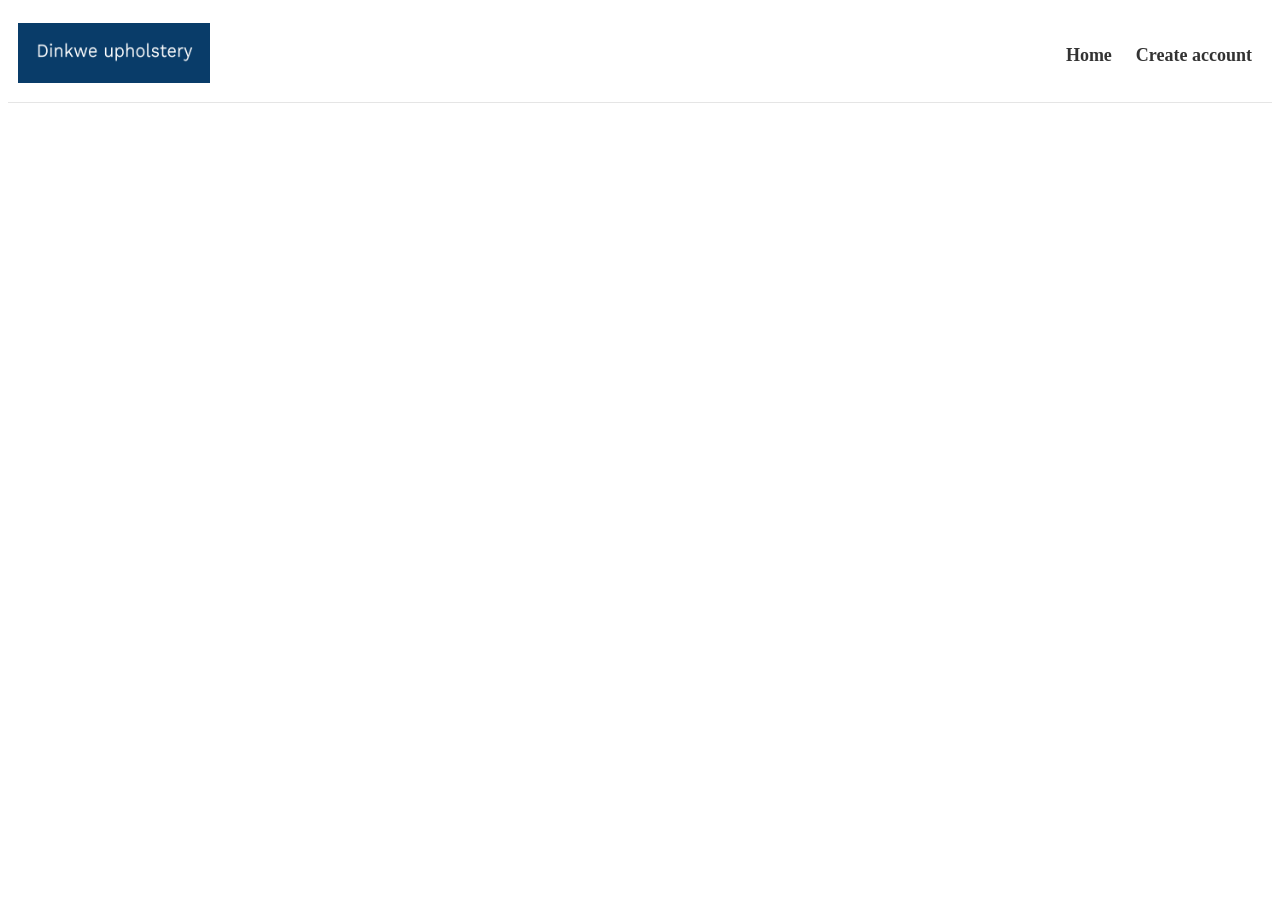
<file: index.html>
<!DOCTYPE html>
<html lang="en">
    <head>
        <link rel="stylesheet" href="/assets/css/styles.css">
        <meta charset="UTF-8">
        <meta name="viewport" content="width=device-width, initial-scale=1.0">
    </head>
    <body>
        <main>
       <header class="header">
            <nav class="nav">
               <div>
                    <img src="/assets/logo.png" height="60px" width="192px" alt="company-logo">
                </div> 
                <div>
                    <a href="index.html">Home</a>
                    <a href="clientRegistrationForm.html">Create account</a>
                </div>
            </nav>
        </header>
        </main>
     
    </body>
</html>
</file>
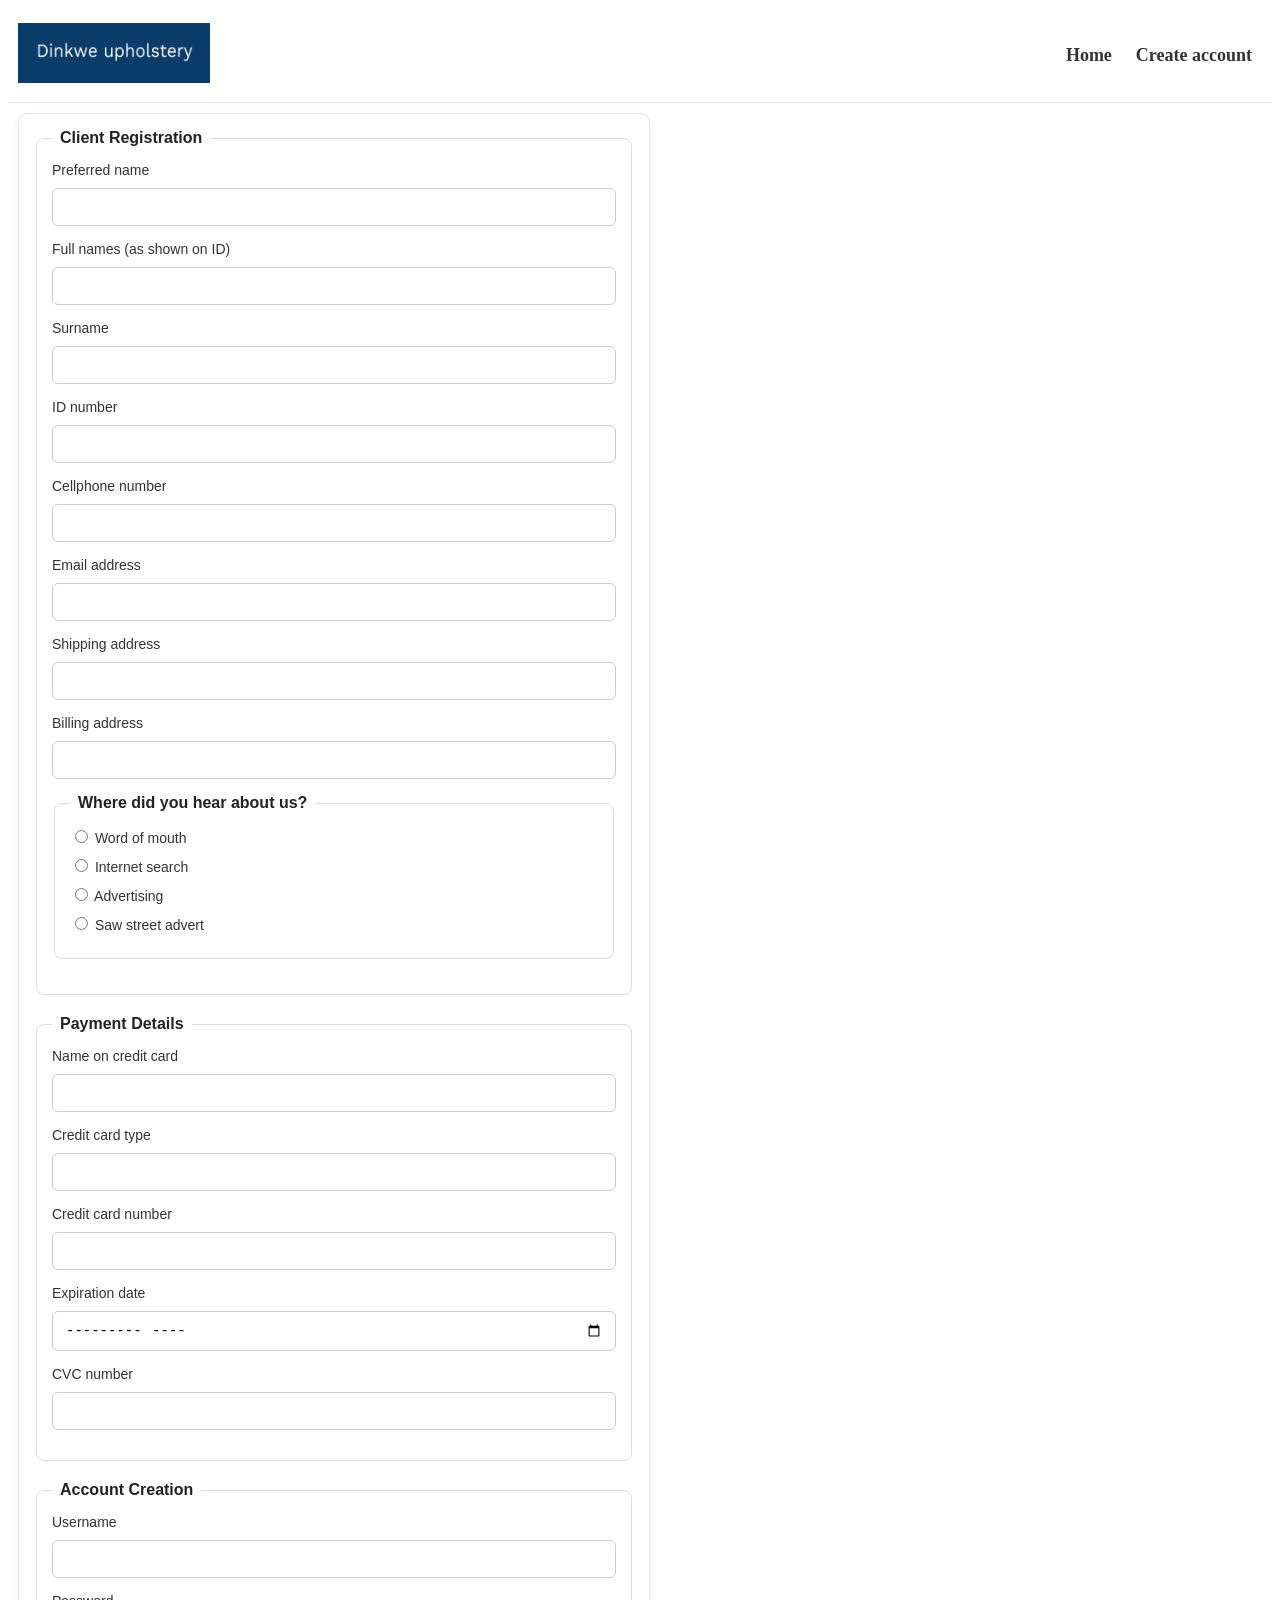
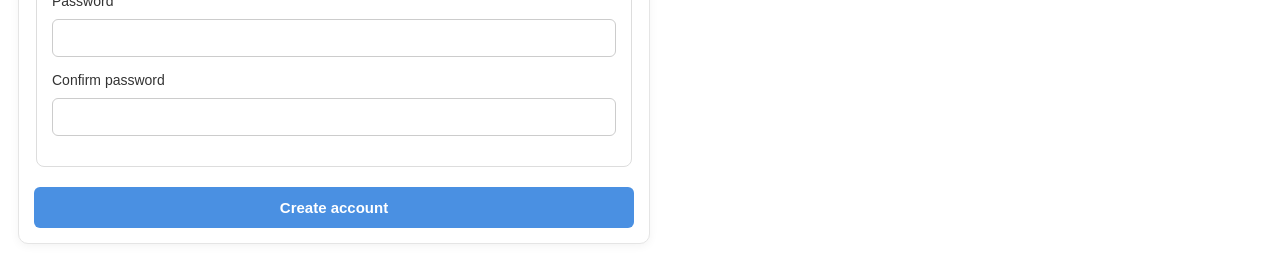
<file: clientRegistrationForm.html>
<!DOCTYPE html>
<html lang="en">
<head>
    <meta charset="UTF-8">
    <title>Forms</title>
    <link rel="stylesheet" href="/assets/css/styles.css">
</head>

<body>
    <main>
     <header class="header">
            <nav class="nav">
                <div>
                    <img src="/assets/logo.png" height="60px" width="192px" alt="company-logo">
                </div>                
                <div>
                    <a href="index.html">Home</a>
                    <a href="clientRegistrationForm.html">Create account</a>
                </div>
            </nav>
        </header>
<!-- Client Registration Form -->
<form id="client_registration">

<section>
        <fieldset>
            <legend>Client Registration</legend>

            <div>
                <label for="preferred_name">Preferred name</label>
                <input type="text" id="preferred_name" name="preferred_name" class="form-input">
            </div>

            <div>
                <label for="full_names">Full names (as shown on ID)</label>
                <input type="text" id="full_names" name="full_names" class="form-input">
            </div>

            <div>
                <label for="surname">Surname</label>
                <input type="text" id="surname" name="surname" class="form-input">
            </div>

            <div>
                <label for="id_number">ID number</label>
                <input type="text" id="id_number" name="id_number" class="form-input">
            </div>

            <div>
                <label for="phone">Cellphone number</label>
                <input type="tel" id="phone" name="phone" class="form-input">
            </div>

            <div>
                <label for="email">Email address</label>
                <input type="email" id="email" name="email" class="form-input">
            </div>

            <div>
                <label for="shipping">Shipping address</label>
                <input type="text" id="shipping" name="shipping" class="form-input">
            </div>

            <div>
                <label for="billing">Billing address</label>
                <input type="text" id="billing" name="billing" class="form-input">
            </div>

            <fieldset>
                <legend>Where did you hear about us?</legend>

                <label>
                    <input type="radio" name="marketing_data" value="Word of mouth">
                    Word of mouth
                </label>

                <label>
                    <input type="radio" name="marketing_data" value="Internet search">
                    Internet search
                </label>

                <label>
                    <input type="radio" name="marketing_data" value="Advertising">
                    Advertising
                </label>

                <label>
                    <input type="radio" name="marketing_data" value="Street advert">
                    Saw street advert
                </label>

            </fieldset>

        </fieldset>
</section>

<!-- Credit Card Form -->
<section>
        <fieldset>
            <legend>Payment Details</legend>

            <div>
                <label for="card_name">Name on credit card</label>
                <input type="text" id="card_name" name="card_name" class="form-input">
            </div>

            <div>
                <label for="card_type">Credit card type</label>
                <input type="text" id="card_type" name="card_type" class="form-input">
            </div>

            <div>
                <label for="card_type">Credit card number</label>
                <input type="text" id="card_number" name="card_number" class="form-input">
            </div>

            <div>
                <label for="expiry">Expiration date</label>
                <input type="month" id="expiry" name="expiry" class="form-input">
            </div>

            <div>
                <label for="cvc">CVC number</label>
                <input type="password" id="cvc" name="cvc" class="form-input" maxlength="4">
            </div>

        </fieldset>
</section>

<!-- Account Creation Form -->
<section>
        <fieldset>
            <legend>Account Creation</legend>

            <div>
                <label for="username">Username</label>
                <input type="text" id="username" name="username" class="form-input">
            </div>

            <div>
                <label for="password">Password</label>
                <input type="password" id="password" name="password" class="form-input">
            </div>

            <div>
                <label for="confirm_password">Confirm password</label>
                <input type="password" id="confirm_password" name="confirm_password" class="form-input">
            </div>

        </fieldset>
        <button type="submit" id="submitButton">Create account</button>
        </section>

    </form>
    </main>
<script type="module" src="/assets/js/validation.js"></script>
</body>
</html>
</file>
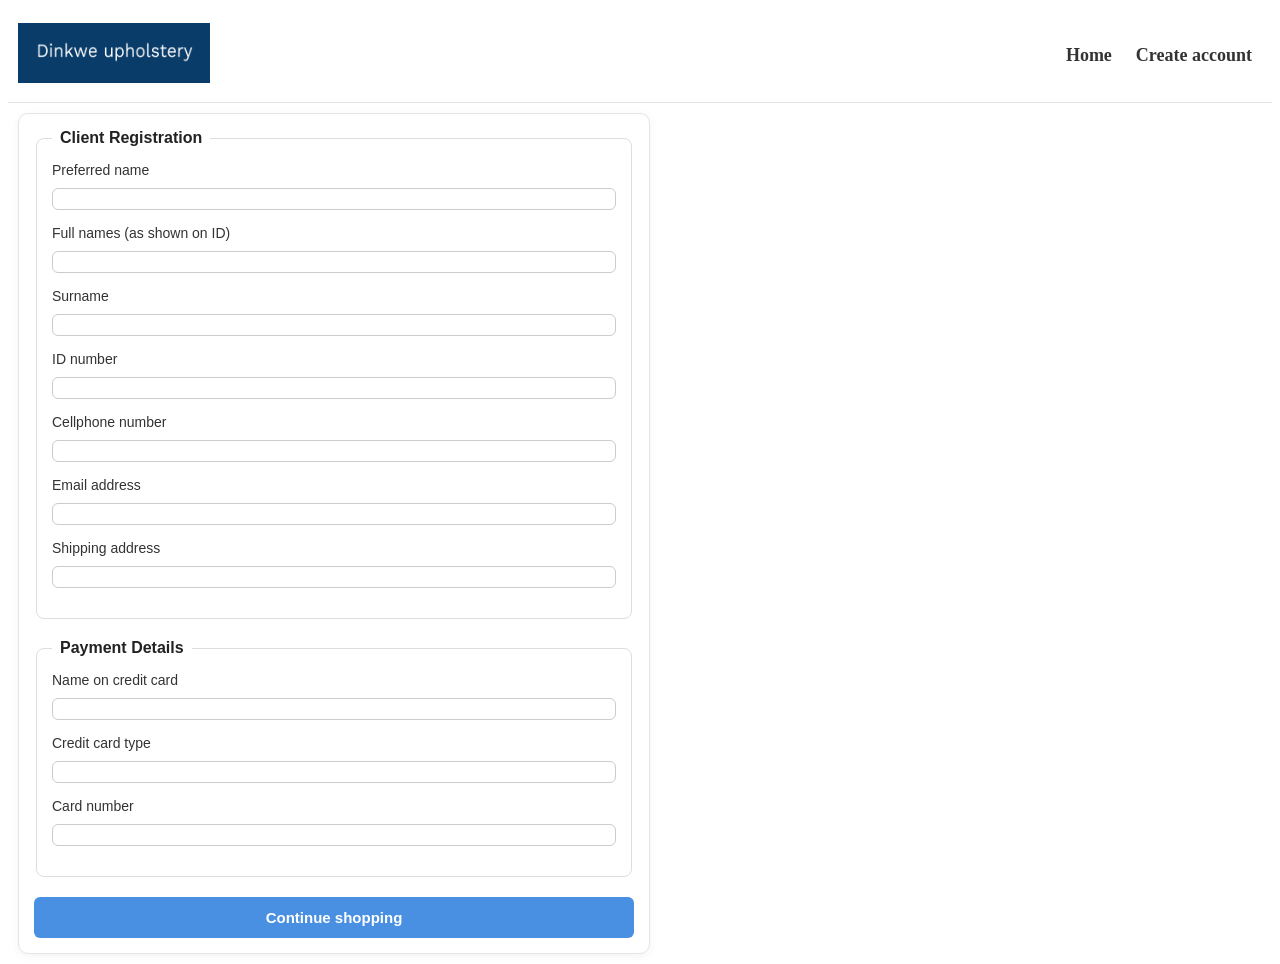
<file: orderConfirmation.html>
<!DOCTYPE html>
<html lang="en">
    <head>
        <link rel="stylesheet" href="/assets/css/styles.css">
    </head>
    <body>
        <main>
              <header class="header">
            <nav class="nav">
              <div>
                    <img src="/assets/logo.png" height="60px" width="192px" alt="company-logo">
                </div> 
                <div>
                    <a href="index.html">Home</a>
                    <a href="clientRegistrationForm.html">Create account</a>
                </div>
            </nav>
        </header>
              <!--Client registration form-->
            <form id="order_confirmation">
            <section>
                  <fieldset>
            <legend>Client Registration</legend>
              <div>
                <label for="preferred_name">Preferred name</label>
                <div class="form-input" id="preferred_name"></div>
            </div>

            <div>
                <label for="full_names">Full names (as shown on ID)</label>
                <div class="form-input" id="full_names"></div>
            </div>

            <div>
                <label for="surname">Surname</label>
                <div class="form-input" id="surname"></div>
            </div>

            <div>
                <label for="id_number">ID number</label>
                <div class="form-input" id="id_number"></div>
            </div>

            <div>
                <label for="phone">Cellphone number</label>
                <div class="form-input" id="phone"></div>
            </div>

            <div>
                <label for="email">Email address</label>
                <div class="form-input" id="email"></div>
            </div>

            <div>
                <label for="shipping">Shipping address</label>
                <div class="form-input" id="shipping"></div>
            </div>
        </fieldset>
        </section>
            <!--Credit card form-->
        <section>
            <fieldset>
            <legend>Payment Details</legend>
                 <div>
                <label for="card_name">Name on credit card</label>
                <div class="form-input" id="card_name"></div>
            </div>

            <div>
                <label for="card_type">Credit card type</label>
                <div class="form-input" id="card_type"></div>            
            </div>

            <div>
                <label for="card_number">Card number</label>
                <div class="form-input" id="card_number"></div>
            </div>
                    </fieldset>
            <button type="submit" id="submitButton">Continue shopping</button>
            </form>
        </section>
        </main>
        <script type="module" src="/assets/js/scripts.js"></script>
    </body>
</html>
</file>
<file: assets/css/styles.css>
form {
    max-width: 600px;
    margin: 20px auto;
    padding: 20px;
    background: #ffffff;
    border: 1px solid #e5e5e5;
    border-radius: 10px;
    box-shadow: 0 2px 10px rgba(0, 0, 0, 0.05);
    font-family: Arial, sans-serif;
}

form div {
    margin-bottom: 15px;
}

form label {
    display: block;
    margin-bottom: 6px;
    font-weight: 600;
    color: #333;
    font-size: 14px;
}

.form-input {
    width: 100%;
    padding: 10px 12px;
    border: 1px solid #ccc;
    border-radius: 6px;
    font-size: 14px;
    transition: all 0.2s ease;
    outline: none;
    box-sizing: border-box;
}

.form-input:focus {
    border-color: #4a90e2;
    box-shadow: 0 0 0 3px rgba(74, 144, 226, 0.15);
}

.form-input:hover {
    border-color: #999;
}

fieldset {
    border: 1px solid #ddd;
    border-radius: 8px;
    padding: 15px;
    margin-bottom: 20px;
}

legend {
    font-weight: bold;
    padding: 0 8px;
    color: #222;
}


fieldset label {
    display: flex;
    align-items: center;
    gap: 8px;
    margin-bottom: 10px;
    cursor: pointer;
    font-weight: normal;
}
button {
    width: 100%;
    padding: 12px 14px;
    border: none;
    border-radius: 6px;
    background-color: #4a90e2;
    color: white;
    font-size: 15px;
    font-weight: 600;
    cursor: pointer;
    transition: background-color 0.2s ease, transform 0.1s ease;
}

button:hover {
    background-color: #357ab8;
}

button:active {
    transform: scale(0.98);
}
.header {
    position: sticky;
    top: 0;
    z-index: 1000;
    background: #ffffff;
    border-bottom: 1px solid #e5e5e5;
}
.logo-placeholder{
    width: 192px;
    height: 60px;
}
.nav {
    display: flex;
    justify-content: space-between;
    align-items: center;
    gap: 20px;
    padding: 15px 10px;
}

.nav a {
    text-decoration: none;
    color: #333;
    font-weight: 600;
    font-size: 18px;
    padding: 6px 10px;
    border-radius: 6px;
    transition: background 0.2s ease, color 0.2s ease;
}

.nav a:hover {
    background: #4a90e2;
    color: white;
}
@media screen and (max-width: 1439px) {
    form {
        margin: 10px;
        padding: 15px;
    }

    fieldset label {
        display: block;
        margin-bottom: 10px;
    }
}
</file>
